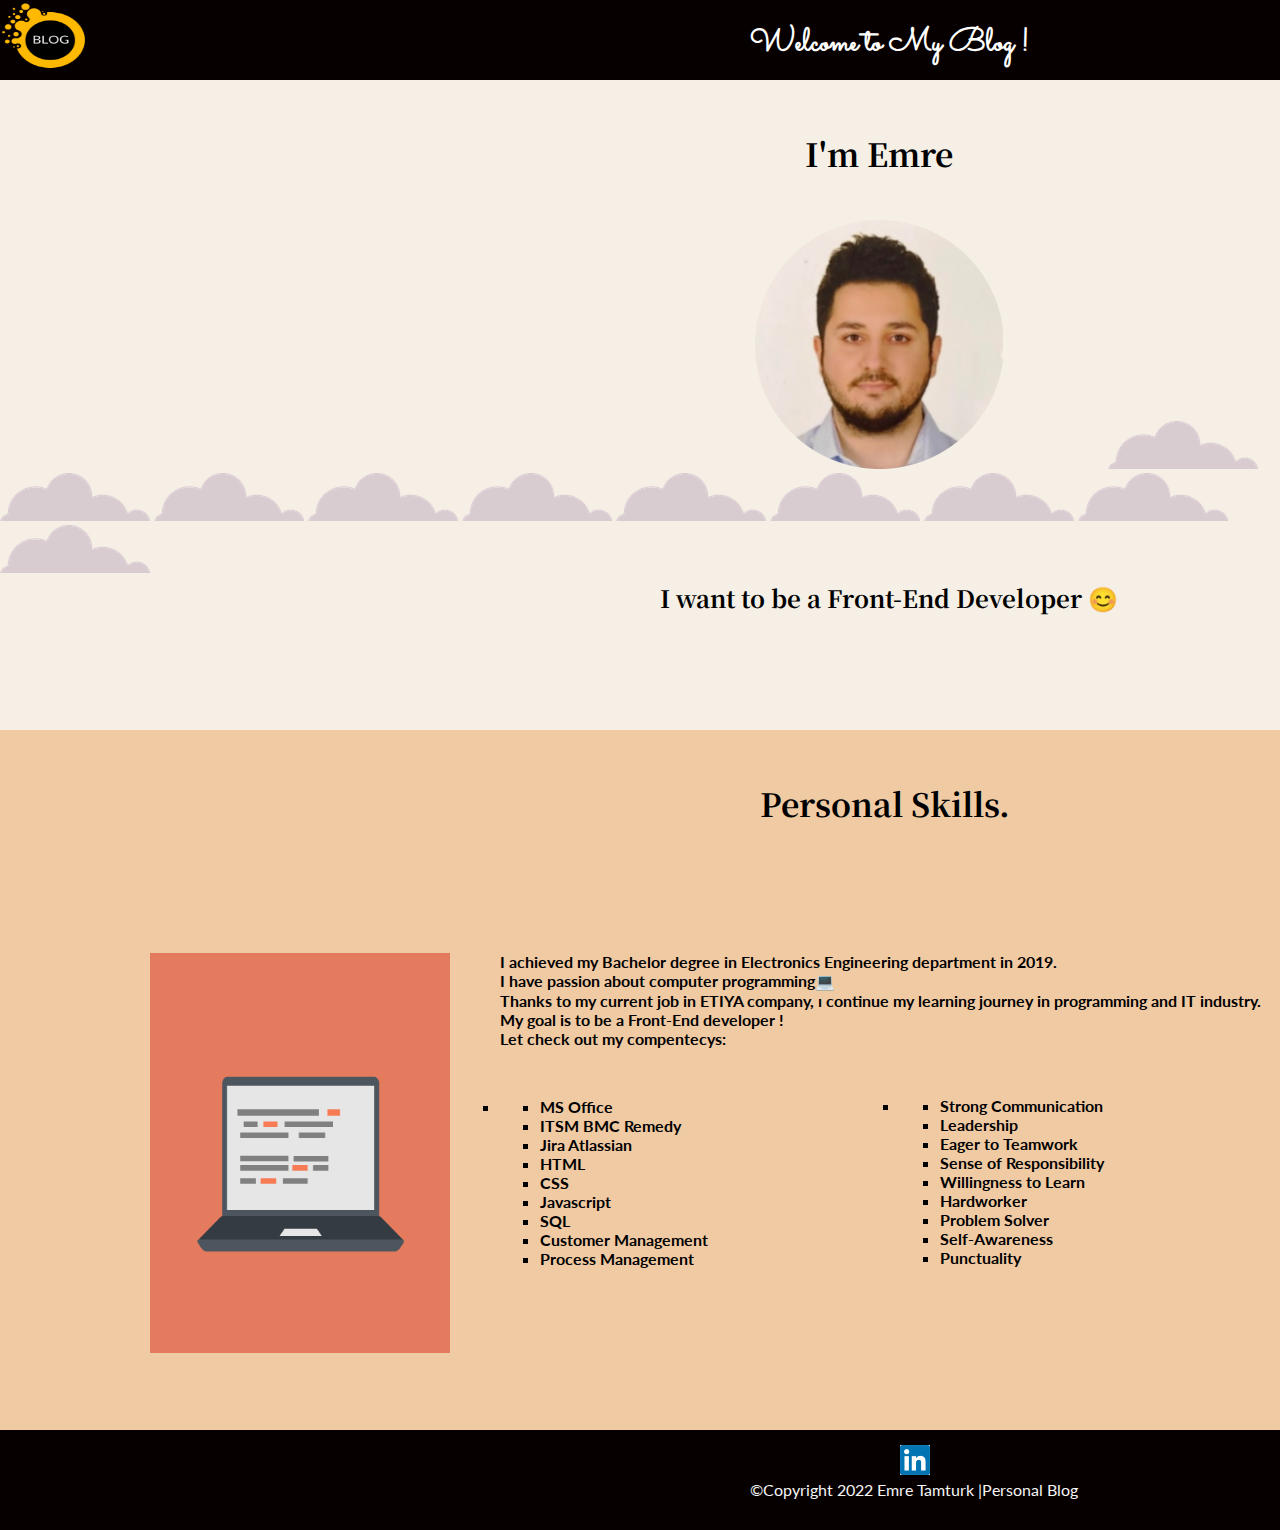
<file: index.html>
<!DOCTYPE html>
<html lang="en">
  <head>
    <meta charset="UTF-8" />
    <meta http-equiv="X-UA-Compatible" content="IE=edge" />
    <meta name="viewport" content="width=device-width, initial-scale=1.0" />
    <title>Blog</title>
    <!--Added CSS File to HTML-->
    <link href="style.css" rel="stylesheet" />
    <!--Added Icon to Website-->
    <link href="pics/Blog.ico" rel="icon" />
    <!--Added Font Style from Google Fonts-->
    <link rel="preconnect" href="https://fonts.googleapis.com" />
    <link rel="preconnect" href="https://fonts.gstatic.com" crossorigin />
    <link
      href="https://fonts.googleapis.com/css2?family=Sacramento&display=swap"
      rel="stylesheet"
    />
    <link rel="preconnect" href="https://fonts.googleapis.com" />
    <link rel="preconnect" href="https://fonts.gstatic.com" crossorigin />
    <link
      href="https://fonts.googleapis.com/css2?family=Bungee+Shade&family=Lobster&family=Noto+Serif+JP:wght@600&family=Sacramento&display=swap"
      rel="stylesheet"
    />
    <link rel="preconnect" href="https://fonts.googleapis.com" />
    <link rel="preconnect" href="https://fonts.gstatic.com" crossorigin />
    <link
      href="https://fonts.googleapis.com/css2?family=Bungee+Shade&family=Lato:ital,wght@0,400;1,300&family=Lobster&family=Noto+Serif+JP:wght@600&family=Sacramento&display=swap"
      rel="stylesheet"
    />
  </head>
  <body>
    <div class="top-container">
      <p class="menu">
        <span class="j"
          ><a href="job.html" target="_blank">Job Experience👔</a></span
        ><span class="cer"
          ><a href="certificate.html" target="_blank">Certificates🏆</a></span
        ><span class="b"><a href="blog.html" target="_blank">Blog📝</a></span
        ><span class="con"
          ><a href="contact.html" target="_blank">Contact📞</a></span
        >
      </p>
      <img src="pics\blogs.png" class="blogphoto" alt="blogfoto" />
      <h2 class="welcome">Welcome to My Blog !</h2>
    </div>
    <div class="middle-container">
      <h1 class="intromsg">I'm Emre</h1>
      <h2 class="intromsg2">I want to be a Front-End Developer 😊</h2>
      <img src="pics\myfoto.png" class="mypic" alt="profilephoto" />
      <img src="pics\cloud.png" class="cloud1" alt="cloudfoto" />
      <img src="pics\cloud.png" class="cloud2" alt="cloudfoto" />
      <img src="pics\cloud.png" class="cloud3" alt="cloudfoto" />
      <img src="pics\cloud.png" class="cloud4" alt="cloudfoto" />
      <img src="pics\cloud.png" class="cloud5" alt="cloudfoto" />
      <img src="pics\cloud.png" class="cloud6" alt="cloudfoto" />
      <img src="pics\cloud.png" class="cloud7" alt="cloudfoto" />
      <img src="pics\cloud.png" class="cloud8" alt="cloudfoto" />
      <img src="pics\cloud.png" class="cloud9" alt="cloudfoto" />
      <img src="pics\cloud.png" class="cloud10" alt="cloudfoto" />
      <hr class="hrtop" />
    </div>
    <div class="bottom-container">
      <h1 class="skills">Personal Skills.</h1>
      <p class="compskl">
        I achieved my Bachelor degree in Electronics Engineering department in
        2019.<br />I have passion about computer programming💻<br />Thanks to my
        current job in ETIYA company, ı continue my learning journey in
        programming and IT industry.<br />My goal is to be a Front-End developer
        ! <br />Let check out my compentecys:
      </p>
      <img src="pics\computer.png" class="comp" />
      <img src="pics\roadmap.png" class="road" alt="roadmap" />
      <img src="pics\skl.png" class="skl" alt="roadmap" />
      <ul class="sklist">
        <li>MS Office</li>
        <li>ITSM BMC Remedy</li>
        <li>Jira Atlassian</li>
        <li>HTML</li>
        <li>CSS</li>
        <li>Javascript</li>
        <li>SQL</li>
        <li>Customer Management</li>
        <li>Process Management</li>
      </ul>

      <ul class="sklist2">
        <li>Strong Communication</li>
        <li>Leadership</li>
        <li>Eager to Teamwork</li>
        <li>Sense of Responsibility</li>
        <li>Willingness to Learn</li>
        <li>Hardworker</li>
        <li>Problem Solver</li>
        <li>Self-Awareness</li>
        <li>Punctuality</li>
      </ul>
    </div>
  </body>
  <footer>
    <a href="https://www.linkedin.com/in/emre-ilg%C4%B1n-tamt%C3%BCrk1996/"
      ><img src="pics\link.png" class="lnkdn"
    /></a>
    <p class="copy">©Copyright 2022 Emre Tamturk |Personal Blog</p>
  </footer>
</html>
</file>
<file: style.css>
/* INDEX CSS */
body {
  margin: 0 auto;
  background-color: #ce536e;
  min-height: auto;
}

/* TOP CONTAINER */

.top-container {
  background-color: #070000;
  color: white;
  font-family: Arial, Helvetica, sans-serif;
  position: static;
  margin: 0px;
  height: fit-content;
}

.menu {
  height: 80px;
  position: relative;
  margin-left: 1400px;
  margin-top: 0px;
  margin-bottom: 0px;
}

span {
  margin-right: 20px;
  top: 25px;
  position: relative;
  font-size: large;
}

.j:hover {
  font-size: larger;
}
.b:hover {
  font-size: larger;
}
.cer:hover {
  font-size: larger;
}
.con:hover {
  font-size: larger;
}

a {
  color: whitesmoke;
  text-decoration: none;
}

.blogphoto {
  height: 80px;
  width: 100px;
  position: absolute;
  top: 0;
}

.welcome {
  margin: 0;
  position: absolute;
  top: 20px;
  left: 750px;
  font-family: "Sacramento", cursive;
  font-weight: 300px;
  font-size: 2rem;
}

/* MIDDLE CONTAINER */

.middle-container {
  background-color: #f5efe6;
  margin: 0;
  height: 650px;
  width: 100%;
}

.intromsg {
  display: inline;
  position: absolute;
  margin-left: 805px;
  margin-top: 50px;
  font-family: "Noto Serif JP", serif;
}
.intromsg2 {
  display: inline;
  position: absolute;
  margin-left: 660px;
  margin-top: 500px;
  font-family: "Noto Serif JP", serif;
}
.intromsg2:hover {
  font-size: 25px;
}
.mypic {
  position: relative;
  margin-left: 755px;
  margin-top: 140px;
}

.cloud1 {
  position: relative;
  margin-left: 100px;
  margin-top: 140px;
}

.hrtop {
  position: relative;
  margin-top: 170px;
  margin-right: 960px;
  border: dotted #f0caa3 6px;
  border-bottom: none;
  width: 6%;
}
/* BOTTOM CONTAINER */
.bottom-container {
  background-color: #f0caa3;
  margin: 0;
  height: 700px;
  width: 100%;
}
.skills {
  margin-top: 0px;
  font-family: "Noto Serif JP", serif;
  position: relative;
  margin-left: 760px;
  top: 50px;
  width: fit-content;
}

.compskl {
  text-align: justify;
  font-family: "Lato", sans-serif;
  margin: 0px;
  position: relative;
  left: 500px;
  top: 155px;
  font-weight: bold;
  width: fit-content;
}

.comp {
  height: 400px;
  width: 300px;
  position: relative;
  left: 150px;
  top: 60px;
}

.sklist {
  display: list-item;
  position: relative;
  font-family: "Lato", sans-serif;
  font-weight: bold;
  width: fit-content;
  margin: 0px;
  bottom: 200px;
  left: 500px;
  list-style: square;
}

.sklist2 {
  display: list-item;
  position: relative;
  font-family: "Lato", sans-serif;
  font-weight: bold;
  width: fit-content;
  margin: 0px;
  bottom: 372px;
  left: 900px;
  list-style: square;
}

.road {
  position: relative;
  height: 400px;
  width: 400px;
  top: 195px;
  left: 1150px;
}

.skl {
  position: relative;
  height: 200px;
  width: 300px;
  bottom: 365px;
  left: 895px;
}

/*FOOTER CSS */
footer {
  background-color: #070000;
  width: 100%;
  height: 100px;
}
.lnkdn {
  height: 30px;
  width: 30px;
  width: fit-content;
  position: relative;
  top: 15px;
  left: 900px;
}

.lnkdn:hover {
  height: 35px;
  width: 35px;
}

.copy {
  color: whitesmoke;
  width: fit-content;
  position: relative;
  left: 750px;
  font-family: "Lato", sans-serif;
}
/*JOB CSS */
/*CERTIFICATE CSS */
/*CONTACT CSS */
/*BLOG CSS */ ;
</file>
